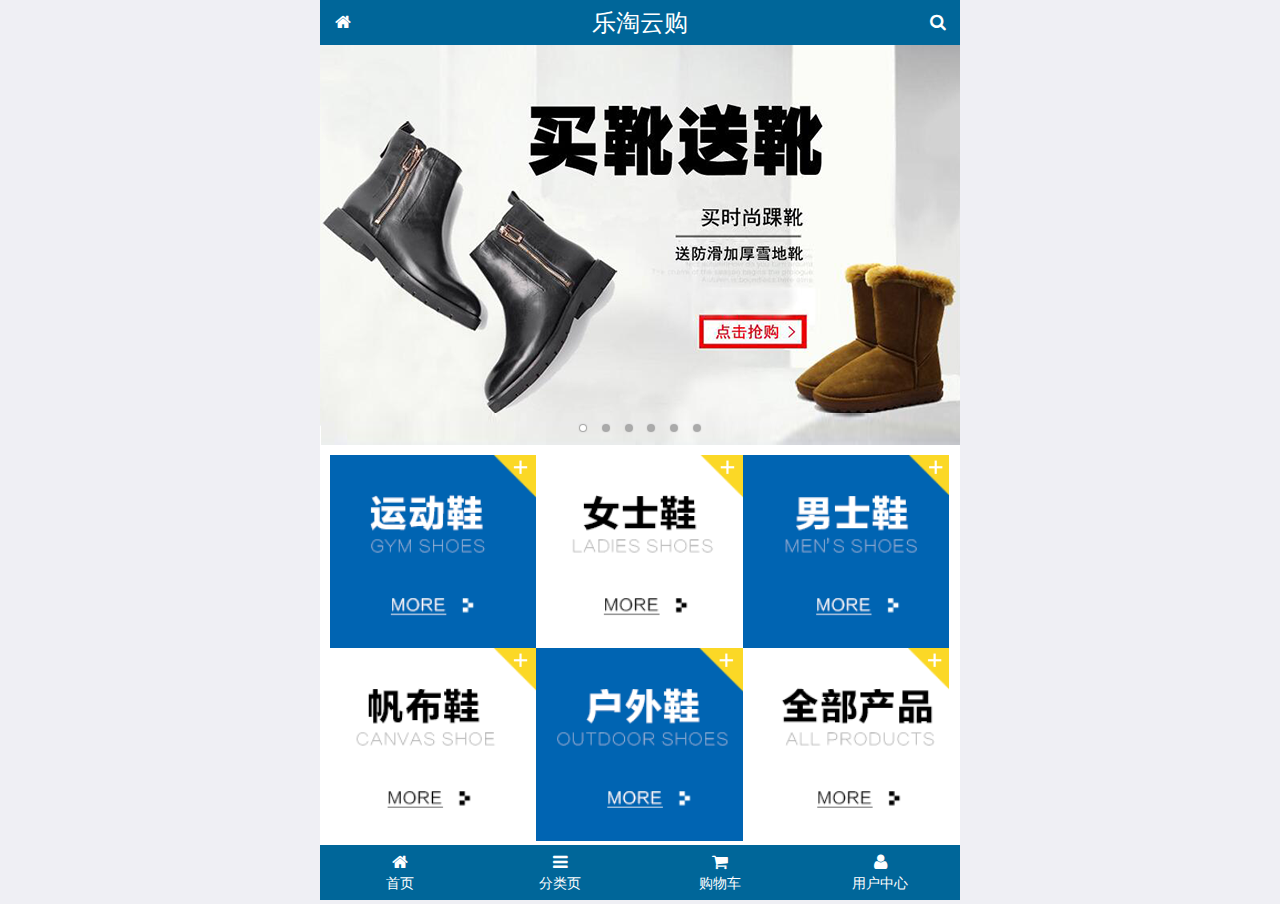
<file: public/1-front/index.html>
<!DOCTYPE html>
<html lang="en">

<head>
  <meta charset="UTF-8">
  <meta name="viewport" content="width=device-width,user-scalable=no, initial-scale=1.0">
  <meta http-equiv="X-UA-Compatible" content="ie=edge">
  <title>乐淘移动端</title>
  <link rel="stylesheet" href="./lib/mui/css/mui.css">
  <link rel="stylesheet" href="./lib/fa/css/font-awesome.css">
  <link rel="icon" href="./favicon.ico">
  <link rel="stylesheet" href="./css/index.css">
  <link rel="stylesheet" href="./css/comon.css">
</head>

<body>
  <div class="lt_container">
    <!-- 头部 -->
    <div class="header">
      <a href="index.html" class="icon-left"><i class="fa fa-home"></i></a>
      <h3>乐淘云购</h3>
      <a href="s" class="icon-right"><i class="fa fa-search"></i></a>
    </div>
    <!-- 中部 -->
    <div class="center">
      <div class="mui-scroll-wrapper">
        <div class="mui-scroll">
                <!-- 轮播图 -->
          <div class="mui-slider">
            <div class="mui-slider-group mui-slider-loop">

              <div class="mui-slider-item mui-slider-item-duplicate">
                <a href="#"><img src="./images/banner6.png" /></a>
              </div>

              <div class="mui-slider-item"><a href="#"><img src="./images/banner1.png" /></a></div>
              <div class="mui-slider-item"><a href="#"><img src="./images/banner2.png" /></a></div>
              <div class="mui-slider-item"><a href="#"><img src="./images/banner3.png" /></a></div>
              <div class="mui-slider-item"><a href="#"><img src="./images/banner4.png" /></a></div>
              <div class="mui-slider-item"><a href="#"><img src="./images/banner5.png" /></a></div>
              <div class="mui-slider-item"><a href="#"><img src="./images/banner6.png" /></a></div>

              <div class="mui-slider-item mui-slider-item-duplicate">
                <a href="#"><img src="./images/banner1.png" /></a>
              </div>

            </div>
            <!-- 小圆点 -->
            <div class="mui-slider-indicator ">
              <div class="mui-indicator mui-active"></div>
              <div class="mui-indicator"></div>
              <div class="mui-indicator"></div>
              <div class="mui-indicator"></div>
              <div class="mui-indicator"></div>
              <div class="mui-indicator"></div>
            </div>
          </div>

          <!-- 导航区域 -->
          <div class="nav">
            <ul class="mui-clearfix">
              <li>
                <a href="#"><img src="./images/nav1.png" alt=""></a>
              </li>
              <li>
                <a href="#"><img src="./images/nav2.png" alt=""></a>
              </li>
              <li>
                <a href="#"><img src="./images/nav3.png" alt=""></a>
              </li>
              <li>
                <a href="#"><img src="./images/nav4.png" alt=""></a>
              </li>
              <li>
                <a href="#"><img src="./images/nav5.png" alt=""></a>
              </li>
              <li>
                <a href="#"><img src="./images/nav6.png" alt=""></a>
              </li>
            </ul>
          </div>
         <!-- 产品区 -->
        <div class="product">
          <ul>
            <li class="product-item">
              <a href="#">
                <img src="./images/product.jpg" alt="">
                <p class="info mui-ellipsis-2">adidas阿迪达斯 男式 场下休闲篮球鞋S83700场下休闲篮球鞋S83700 </p>
                <p>
                  <span class="price">¥560</span>
                  <span class="oldPrice">¥580</span>
                </p>
                <button class="mui-btn mui-btn-primary">立刻购买</button>

              </a>
            </li>
            <li class="product-item">
              <a href="#">
                <img src="./images/product.jpg" alt="">
                <p class="info mui-ellipsis-2">adidas阿迪达斯 男式 场下休闲篮球鞋S83700场下休闲篮球鞋S83700 </p>
                <p>
                  <span class="price">¥560</span>
                  <span class="oldPrice">¥580</span>
                </p>
                <button class="mui-btn mui-btn-primary">立刻购买</button>

              </a>
            </li>
            <li class="product-item">
              <a href="#">
                <img src="./images/product.jpg" alt="">
                <p class="info mui-ellipsis-2">adidas阿迪达斯 男式 场下休闲篮球鞋S83700场下休闲篮球鞋S83700 </p>
                <p>
                  <span class="price">¥560</span>
                  <span class="oldPrice">¥580</span>
                </p>
                <button class="mui-btn mui-btn-primary">立刻购买</button>

              </a>
            </li>
            <li class="product-item">
              <a href="#">
                <img src="./images/product.jpg" alt="">
                <p class="info mui-ellipsis-2">adidas阿迪达斯 男式 场下休闲篮球鞋S83700场下休闲篮球鞋S83700 </p>
                <p>
                  <span class="price">¥560</span>
                  <span class="oldPrice">¥580</span>
                </p>
                <button class="mui-btn mui-btn-primary">立刻购买</button>

              </a>
            </li>
            <li class="product-item">
              <a href="#">
                <img src="./images/product.jpg" alt="">
                <p class="info mui-ellipsis-2">adidas阿迪达斯 男式 场下休闲篮球鞋S83700场下休闲篮球鞋S83700 </p>
                <p>
                  <span class="price">¥560</span>
                  <span class="oldPrice">¥580</span>
                </p>
                <button class="mui-btn mui-btn-primary">立刻购买</button>

              </a>
            </li>
            <li class="product-item">
              <a href="#">
                <img src="./images/product.jpg" alt="">
                <p class="info mui-ellipsis-2">adidas阿迪达斯 男式 场下休闲篮球鞋S83700场下休闲篮球鞋S83700 </p>
                <p>
                  <span class="price">¥560</span>
                  <span class="oldPrice">¥580</span>
                </p>
                <button class="mui-btn mui-btn-primary">立刻购买</button>

              </a>
            </li>
            <li class="product-item">
              <a href="#">
                <img src="./images/product.jpg" alt="">
                <p class="info mui-ellipsis-2">adidas阿迪达斯 男式 场下休闲篮球鞋S83700场下休闲篮球鞋S83700 </p>
                <p>
                  <span class="price">¥560</span>
                  <span class="oldPrice">¥580</span>
                </p>
                <button class="mui-btn mui-btn-primary">立刻购买</button>

              </a>
            </li>
            <li class="product-item">
              <a href="#">
                <img src="./images/product.jpg" alt="">
                <p class="info mui-ellipsis-2">adidas阿迪达斯 男式 场下休闲篮球鞋S83700场下休闲篮球鞋S83700 </p>
                <p>
                  <span class="price">¥560</span>
                  <span class="oldPrice">¥580</span>
                </p>
                <button class="mui-btn mui-btn-primary">立刻购买</button>

              </a>
            </li>
           
          </ul>
        </div>


        </div>
      </div>
    </div>
    <!-- 底部 -->
    <div class="footer">
      <ul>
        <li>
          <a href="index.html">
            <i class="fa fa-home"></i>
            <p>首页</p>
          </a>
        </li>
        <li>
          <a href="category.html">
            <i class="fa fa-bars"></i>
            <p>分类页</p>
          </a>
        </li>
        <li>
          <a href="cart.html">
            <i class="fa fa-shopping-cart"></i>
            <p>购物车</p>
          </a>
        </li>
        <li>
          <a href="user.html">
            <i class="fa fa-user"></i>
            <p>用户中心</p>
          </a>
        </li>
      </ul>
    </div>


  </div>






  <script src="./lib/mui/js/mui.js"></script>
  <script src="./js/common.js"></script>
</body>

</html>
</file>
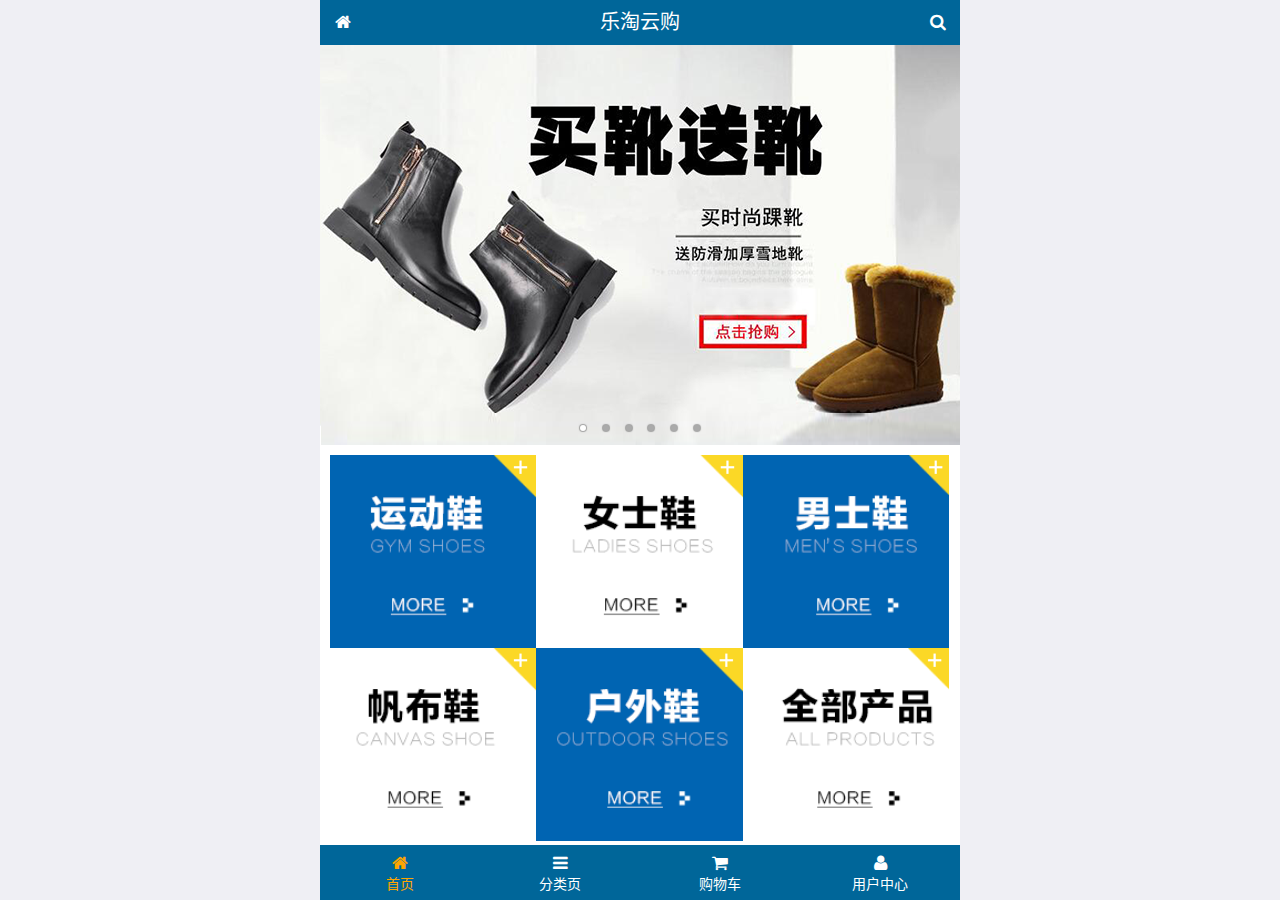
<file: public/mobile/index.html>
<!DOCTYPE html>
<html lang="zh-CN">
<head>
  <meta charset="UTF-8">
  <title>乐淘商城</title>
  <meta name="viewport" content="width=device-width, user-scalable=no, initial-scale=1.0, maximum-scale=1.0, minimum-scale=1.0">
  <!-- 引入字体图标库的css -->
  <link rel="stylesheet" href="./lib/fa/css/font-awesome.min.css">
  <link rel="stylesheet" href="./lib/mui/css/mui.css">
  <link rel="stylesheet" href="./css/common.css">
  <link rel="stylesheet" href="./css/index.css">
  <link rel="icon" href="favicon.ico">
</head>
<body>
<!--<span class="fa fa-pause"></span>-->
<!--<span class="mui-icon mui-icon-camera"></span>-->

<!-- 全屏容器 -->
<div class="lt_container">

  <!-- 乐淘头部 -->
  <div class="lt_header">
    <a href="index.html" class="icon_left"><i class="fa fa-home"></i></a>
    <h3>乐淘云购</h3>
    <a href="search.html" class="icon_right"><i class="fa fa-search"></i></a>
  </div>

  <!-- 乐淘主体 -->
  <div class="lt_main">
    <div class="mui-scroll-wrapper">
      <div class="mui-scroll">
        <!--这里放置真实显示的DOM内容-->

        <!-- 轮播图 -->
        <div class="mui-slider">

          <!-- 图片区域 -->
          <div class="mui-slider-group mui-slider-loop">
            <!-- 添加假图 -->
            <div class="mui-slider-item mui-slider-item-duplicate">
              <a href="#"><img src="./images/banner6.png" /></a>
            </div>

            <div class="mui-slider-item"><a href="#"><img src="./images/banner1.png" /></a></div>
            <div class="mui-slider-item"><a href="#"><img src="./images/banner2.png" /></a></div>
            <div class="mui-slider-item"><a href="#"><img src="./images/banner3.png" /></a></div>
            <div class="mui-slider-item"><a href="#"><img src="./images/banner4.png" /></a></div>
            <div class="mui-slider-item"><a href="#"><img src="./images/banner5.png" /></a></div>
            <div class="mui-slider-item"><a href="#"><img src="./images/banner6.png" /></a></div>

            <!-- 添加假图 -->
            <div class="mui-slider-item mui-slider-item-duplicate">
              <a href="#"><img src="./images/banner1.png" /></a>
            </div>
          </div>

          <!-- 小圆点结构 -->
          <div class="mui-slider-indicator">
            <div class="mui-indicator mui-active"></div>
            <div class="mui-indicator"></div>
            <div class="mui-indicator"></div>
            <div class="mui-indicator"></div>
            <div class="mui-indicator"></div>
            <div class="mui-indicator"></div>
          </div>

        </div>

        <!-- 导航区域 -->
        <div class="lt_nav">
          <ul class="mui-clearfix">
            <li><a href="#"><img src="./images/nav1.png" alt=""></a></li>
            <li><a href="#"><img src="./images/nav2.png" alt=""></a></li>
            <li><a href="#"><img src="./images/nav3.png" alt=""></a></li>
            <li><a href="#"><img src="./images/nav4.png" alt=""></a></li>
            <li><a href="#"><img src="./images/nav5.png" alt=""></a></li>
            <li><a href="#"><img src="./images/nav6.png" alt=""></a></li>
          </ul>
        </div>

        <!-- 产品区域 -->
        <div class="lt_product">
          <ul>
            <li class="lt_product_item">
              <a href="#">
                <img src="./images/product.jpg" alt="">
                <p class="info mui-ellipsis-2">adidas阿迪达斯 男式 场下休闲篮球鞋S83700场下休闲篮球鞋S83700 </p>
                <p>
                  <span class="price">¥560</span>
                  <span class="oldPrice">¥580</span>
                </p>
                <button class="mui-btn mui-btn-primary">立即购买</button>
              </a>
            </li>
            <li class="lt_product_item">
              <a href="#">
                <img src="./images/product.jpg" alt="">
                <p class="info mui-ellipsis-2">adidas阿迪达斯 男式 场下休闲篮球鞋S83700场下休闲篮球鞋S83700 </p>
                <p>
                  <span class="price">¥560</span>
                  <span class="oldPrice">¥580</span>
                </p>
                <button class="mui-btn mui-btn-primary">立即购买</button>
              </a>
            </li>
            <li class="lt_product_item">
              <a href="#">
                <img src="./images/product.jpg" alt="">
                <p class="info mui-ellipsis-2">adidas阿迪达斯 男式 场下休闲篮球鞋S83700场下休闲篮球鞋S83700 </p>
                <p>
                  <span class="price">¥560</span>
                  <span class="oldPrice">¥580</span>
                </p>
                <button class="mui-btn mui-btn-primary">立即购买</button>
              </a>
            </li>
            <li class="lt_product_item">
              <a href="#">
                <img src="./images/product.jpg" alt="">
                <p class="info mui-ellipsis-2">adidas阿迪达斯 男式 场下休闲篮球鞋S83700场下休闲篮球鞋S83700 </p>
                <p>
                  <span class="price">¥560</span>
                  <span class="oldPrice">¥580</span>
                </p>
                <button class="mui-btn mui-btn-primary">立即购买</button>
              </a>
            </li>
            <li class="lt_product_item">
              <a href="#">
                <img src="./images/product.jpg" alt="">
                <p class="info mui-ellipsis-2">adidas阿迪达斯 男式 场下休闲篮球鞋S83700场下休闲篮球鞋S83700 </p>
                <p>
                  <span class="price">¥560</span>
                  <span class="oldPrice">¥580</span>
                </p>
                <button class="mui-btn mui-btn-primary">立即购买</button>
              </a>
            </li>
            <li class="lt_product_item">
              <a href="#">
                <img src="./images/product.jpg" alt="">
                <p class="info mui-ellipsis-2">adidas阿迪达斯 男式 场下休闲篮球鞋S83700场下休闲篮球鞋S83700 </p>
                <p>
                  <span class="price">¥560</span>
                  <span class="oldPrice">¥580</span>
                </p>
                <button class="mui-btn mui-btn-primary">立即购买</button>
              </a>
            </li>
            <li class="lt_product_item">
              <a href="#">
                <img src="./images/product.jpg" alt="">
                <p class="info mui-ellipsis-2">adidas阿迪达斯 男式 场下休闲篮球鞋S83700场下休闲篮球鞋S83700 </p>
                <p>
                  <span class="price">¥560</span>
                  <span class="oldPrice">¥580</span>
                </p>
                <button class="mui-btn mui-btn-primary">立即购买</button>
              </a>
            </li>
            <li class="lt_product_item">
              <a href="#">
                <img src="./images/product.jpg" alt="">
                <p class="info mui-ellipsis-2">adidas阿迪达斯 男式 场下休闲篮球鞋S83700场下休闲篮球鞋S83700 </p>
                <p>
                  <span class="price">¥560</span>
                  <span class="oldPrice">¥580</span>
                </p>
                <button class="mui-btn mui-btn-primary">立即购买</button>
              </a>
            </li>
          </ul>
        </div>

      </div>
    </div>
  </div>

  <!-- 乐淘底部 -->
  <div class="lt_footer">
    <ul>
      <li><a href="index.html" class="current"><i class="fa fa-home"></i><p>首页</p></a></li>
      <li><a href="category.html"><i class="fa fa-bars"></i><p>分类页</p></a></li>
      <li><a href="cart.html"><i class="fa fa-shopping-cart"></i><p>购物车</p></a></li>
      <li><a href="user.html"><i class="fa fa-user"></i><p>用户中心</p></a></li>
    </ul>
  </div>
</div>


<script src="./lib/zepto/zepto.min.js"></script>
<script src="./lib/mui/js/mui.js"></script>
<script src="./js/common.js"></script>
</body>
</html>
</file>
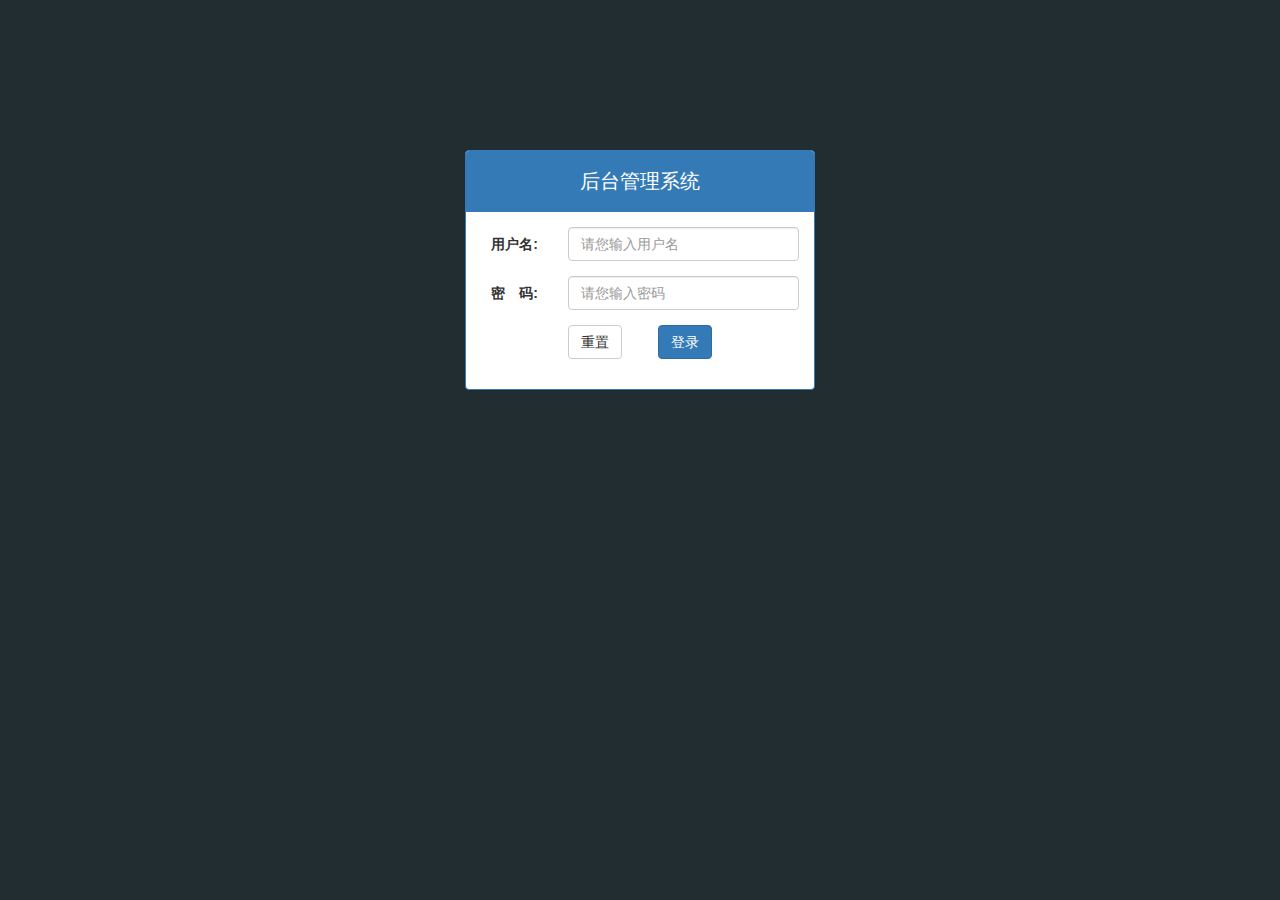
<file: public/01-back/login.html>
<!DOCTYPE html>
<html lang="en">

<head>
  <meta charset="UTF-8">
  <meta name="viewport" content="width=device-width, user-scalable=no, initial-scale=1.0, maximum-scale=1.0, minimum-scale=1.0">
  <meta http-equiv="X-UA-Compatible" content="ie=edge">
  <title>电商登录页面</title>
  <link rel="stylesheet" href="./lib/bootstrap/css/bootstrap.css">
  <link rel="stylesheet" href="./lib/bootstrap-validator/css/bootstrapValidator.min.css">
  <link rel="stylesheet" href="./css/conmon.css">
</head>

<body class="bo_bg">


  <div class="container">
    <div class="col-lg-4 col-lg-offset-4 mt_150">
      <div class="panel panel-primary">
        <div class="panel-heading">
          <h3 class="panel-title">后台管理系统</h3>
        </div>
        <div class="panel-body">
          <form class="form-horizontal" id="form">
            <div class="form-group">
              <label for="username" class="col-sm-3 control-label">用户名:</label>
              <div class="col-sm-9">
                <input type="text" name="username" class="form-control" id="username" placeholder="请您输入用户名">
              </div>
            </div>
            <div class="form-group">
              <label for="password" class="col-sm-3 control-label">密　码:</label>
              <div class="col-sm-9">
                <input type="password" name="password" class="form-control" id="password" placeholder="请您输入密码">
              </div>
            </div>

            <div class="form-group">
              <div class="col-sm-offset-3 col-sm-6">
                <button type="reset" class="btn btn-default pull-left">重置</button>
                <button type="submit" class="btn btn-primary pull-right">登录</button>
              </div>
            </div>
          </form>
        </div>
      </div>
    </div>
  </div>




  <script src="./lib/jquery/jquery.min.js"></script>
  <script src="./lib/bootstrap/js/bootstrap.min.js"></script>
  <script src="./lib/bootstrap-validator/js/bootstrapValidator.min.js"></script>
  <script src="./js/login.js"></script>
</body>

</html>
</file>
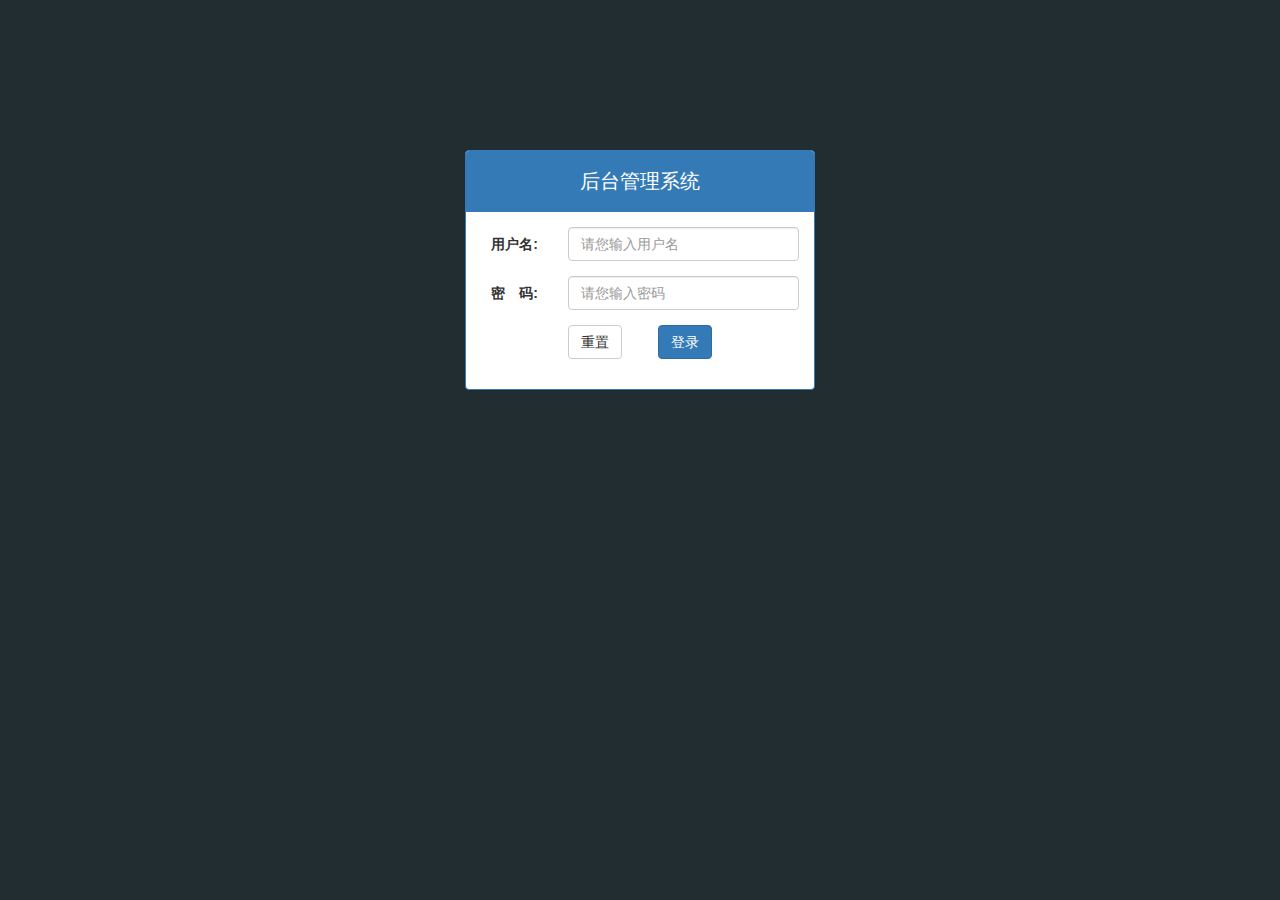
<file: public/02-back/02login.html>
<!DOCTYPE html>
<html lang="en">
<head>
  <meta charset="UTF-8">
  <meta name="viewport" content="width=device-width, initial-scale=1.0">
  <meta http-equiv="X-UA-Compatible" content="ie=edge">
  <title>登录页面</title>
  <link rel="stylesheet" href="./lib/bootstrap/css/bootstrap.css">
  <link rel="stylesheet" href="./lib/bootstrap-validator/css/bootstrapValidator.min.css">
  <link rel="stylesheet" href="./css/common.css">
</head>
<body class="body_bg">
 
  <div class="container">
    <div class="col-lg-4 col-lg-offset-4 mt_150">
      <div class="panel panel-primary">
        <div class="panel-heading">
          <h3 class="panel-title">后台管理系统</h3>
        </div>
        <div class="panel-body">
          <form class="form-horizontal" id="form">
            <div class="form-group">
              <label for="username" class="col-sm-3 control-label">用户名:</label>
              <div class="col-sm-9">
                <input type="text" name="username" class="form-control" id="username" placeholder="请您输入用户名">
              </div>
            </div>
            <div class="form-group">
              <label for="password" class="col-sm-3 control-label">密　码:</label>
              <div class="col-sm-9">
                <input type="password" name="password" class="form-control" id="password" placeholder="请您输入密码">
              </div>
            </div>

            <div class="form-group">
              <div class="col-sm-offset-3 col-sm-6">
                <button type="reset" class="btn btn-default pull-left">重置</button>
                <button type="submit" class="btn btn-primary pull-right">登录</button>
              </div>
            </div>
          </form>
        </div>
      </div>
    </div>
  </div>

  <script src="./lib/jquery/jquery.min.js"></script>
  <script src="./lib/bootstrap/js/bootstrap.min.js"></script>
  <script src="./lib/bootstrap-validator/js/bootstrapValidator.min.js"></script>
   <script src="./js/02login.js"></script>
</body>
</html>
</file>
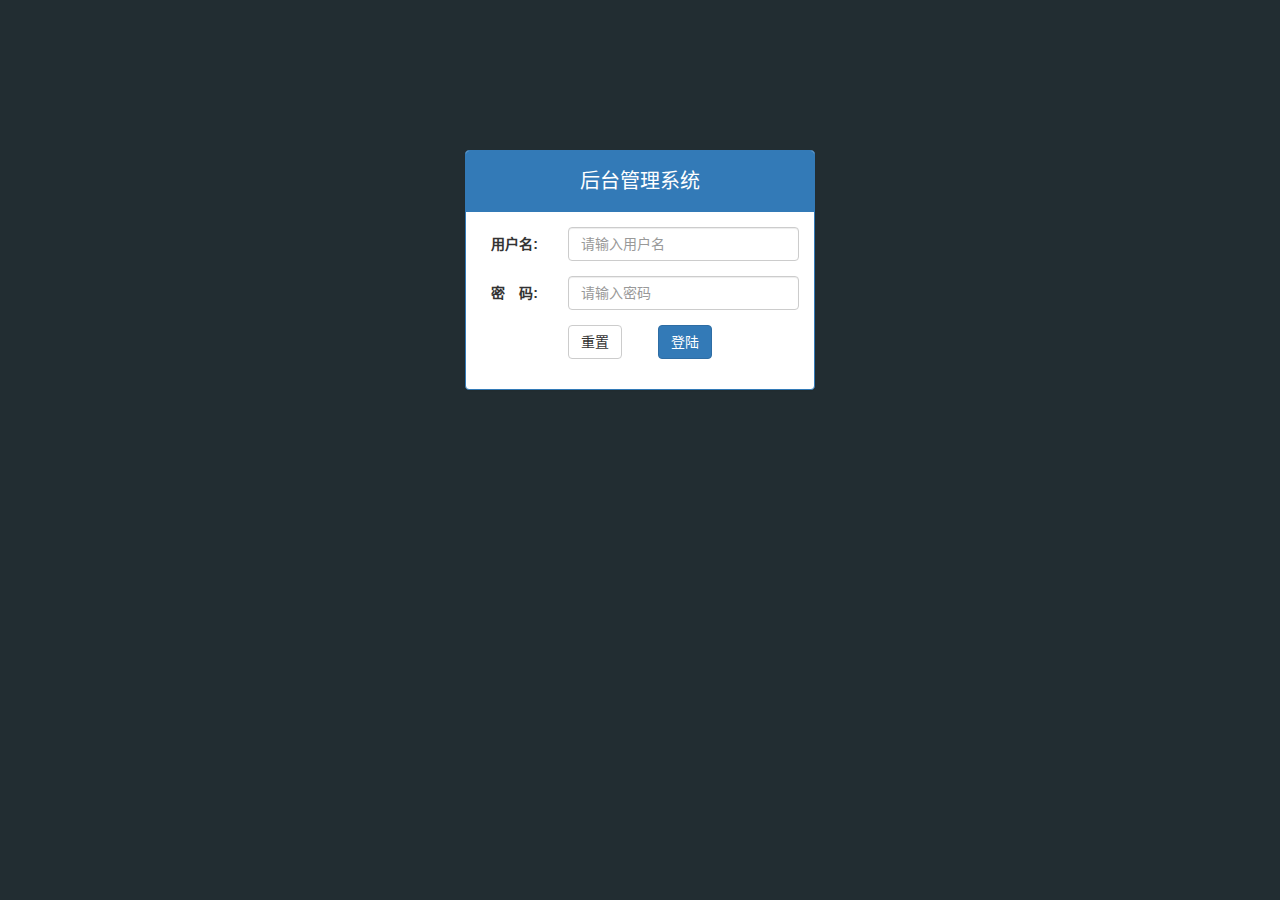
<file: public/manage/login.html>
<!DOCTYPE html>
<html lang="zh-CN">
<head>
  <meta charset="UTF-8">
  <title>乐淘电商</title>
  <link rel="stylesheet" href="lib/bootstrap/css/bootstrap.css">
  <link rel="stylesheet" href="lib/bootstrap-validator/css/bootstrapValidator.min.css">
  <link rel="stylesheet" href="lib/nprogress/nprogress.css">
  <link rel="stylesheet" href="css/common.css">
</head>
<body class="body_bg">


<div class="container">
  <div class="col-lg-4 col-lg-offset-4 mt_150">
    <div class="panel panel-primary">
      <div class="panel-heading">
        <h3 class="panel-title text-center">后台管理系统</h3>
      </div>
      <div class="panel-body">
        <form class="form-horizontal" id="form">
          <div class="form-group">
            <label for="username" class="col-sm-3 control-label">用户名:</label>
            <div class="col-sm-9">
              <input type="text" class="form-control" id="username" name="username" placeholder="请输入用户名">
            </div>
          </div>
          <div class="form-group">
            <label for="password" class="col-sm-3 control-label">密　码:</label>
            <div class="col-sm-9">
              <input type="password" class="form-control" name="password" id="password" placeholder="请输入密码">
            </div>
          </div>
          <div class="form-group">
            <div class="col-sm-offset-3 col-sm-6">
              <button type="reset" class="btn btn-default pull-left">重置</button>
              <button type="submit" class="btn btn-primary pull-right">登陆</button>
            </div>
          </div>
        </form>
      </div>
    </div>
  </div>
</div>



<script src="lib/jquery/jquery.min.js"></script>
<script src="lib/bootstrap/js/bootstrap.min.js"></script>
<script src="lib/bootstrap-validator/js/bootstrapValidator.min.js"></script>
<script src="lib/nprogress/nprogress.js"></script>
<script src="js/common.js"></script>
<script src="js/login.js"></script>

</body>
</html>
</file>
<file: public/1-front/css/index.css>
.nav{
  padding: 10px;
}
.nav li{
  float: left;
  width: 33.3%;

}
.nav li a{
  display: block;
}
.nav li img{
  width: 100%;
  display: block;
}
.product {
  padding: 10px;
}
.product .product-item {
  padding: 10px;
  float: left;
  width: 48%;
  text-align: center;
  border: 1px solid #ccc;
  margin-bottom: 15px;

}
.product .product-item:nth-child(2n+1){
  margin-right: 4%;
}
.product .product-item a{
  display: block;
  width: 100%;
  height: 100%;
 
}
.product .product-item img{
   width: 130px;
   height: 130px;
   margin: 0 auto;
}
.product .product-item .price {
  color: red;
}
.product .product-item .oldPrice{
 text-decoration: line-through;
}
</file>
<file: public/1-front/css/comon.css>
html,body{
  width: 100%;
  height: 100%;
}
ul {
  list-style: none;
  margin: 0;
  padding: 0;
}
.lt_container {
    width: 100%;
    height: 100%;
    /* background-color: pink; */
    max-width: 640px;
    min-width: 320px;
    margin: 0 auto;
    position: relative;
    padding-top: 45px;
    padding-bottom: 55px;
}
.lt_container .header{
   position: absolute;
   top: 0;
   left: 0;
   height: 45px;
   width: 100%;
   background-color: #006699;
   padding-left: 45px;
   padding-right: 45px;
   max-width: 640px;
   min-width: 320px;
}
.header .icon-left,
.header .icon-right{
  position: absolute;
  top: 0;
  width: 45px;
  height: 45px;
  line-height: 45px;
  text-align: center;
  color: #fff;
}
.header .icon-left{
  left: 0;
}
.header .icon-right{
  right: 0;
}
.header h3{
  color: #fff;
  font-weight: 500;
  height: 45px;
  width: 100%;
  line-height: 45px;
  text-align: center;
  margin: 0;
}
 



.lt_container .footer{
  position: absolute;
  bottom: 0;
  left: 0;
  height: 55px;
  width: 100%;
  background-color: #006699;
  max-width: 640px;
  min-width: 320px;
}
.lt_container .footer li{
  float: left;
  width: 25%;
  text-align: center;
}
.lt_container .footer li a{
  display: block;
  padding-top: 7px;
}
.lt_container .footer li a i{
  color: #fff;
}
.lt_container .footer li a p{
  color: #fff;
}

.center{
  width: 100%;
  height: 100%;
  /* background-color: blue */
  position: relative;
  background-color: #fff;
}
</file>
<file: public/mobile/css/common.css>
html, body {
  width: 100%;
  height: 100%;
}

ul {
  list-style: none;
  margin: 0;
  padding: 0;
}
img {
  display: block;
  width: 100%;
}

/* 全屏容器 */
.lt_container {
  width: 100%;
  height: 100%;
  background-color: #fff;
  min-width: 320px;
  max-width: 640px;
  margin: 0 auto;
  position: relative;
  padding-top: 45px;
  padding-bottom: 55px;
}

.lt_header {
  position: absolute;
  left: 0;
  top: 0;
  width: 100%;
  height: 45px;
  background-color: #006699;
  padding-left: 45px;
  padding-right: 45px;
}

.lt_header .icon_left,
.lt_header .icon_right {
  width: 45px;
  height: 45px;
  line-height: 45px;
  text-align: center;
  position: absolute;
  top: 0;
  color: #fff;
}
.lt_header .icon_left {
  left: 0;
}
.lt_header .icon_right {
  right: 0;
}

.lt_header h3 {
  height: 45px;
  line-height: 45px;
  color: #fff;
  font-size: 20px;
  text-align: center;
  margin: 0;
  font-weight: normal;
}



.lt_footer {
  position: absolute;
  left: 0;
  bottom: 0;
  width: 100%;
  height: 55px;
  background-color: #006699;
  overflow: hidden;
}
.lt_footer li {
  float: left;
  width: 25%;
  text-align: center;
}
.lt_footer li a {
  width: 100%;
  height: 100%;
  display: block;
  color: #fff;
  padding-top: 8px;
}
.lt_footer li p {
  color: #fff;
  margin: 0;
}

.lt_footer li a.current {
  color: orange;
}
.lt_footer li a.current p{
  color: orange;
}



.lt_main {
  width: 100%;
  height: 100%;
  position: relative;
}



/* 公共的搜索框样式 */
.lt_search {
  padding: 10px;
  position: relative;
}
.lt_search .search_input {
  height: 34px;
  font-size: 12px;
  margin: 0;
  border-radius: 5px;
  border: 1px solid #007AFF;
}
.lt_search .search_btn {
  position: absolute;
  right: 10px;
  top: 10px;
  border-radius: 0 5px 5px 0;
}



/* 公共的商品样式 */
.lt_product {
  padding: 10px;
}
.lt_product_item {
  border: 1px solid #ccc;
  padding: 10px;
  float: left;
  width: 48%;
  margin-bottom: 10px;
  text-align: center;
}
.lt_product_item a {
  display: block;
  width: 100%;
  height: 100%;
}
.lt_product_item:nth-child(2n+1) {
  margin-right: 4%;
}
.lt_product_item .info {
  text-align: left;
  height: 40px;
}
.lt_product_item .price {
  color: red;
}
.lt_product_item .oldPrice {
  text-decoration: line-through;
}

.lt_product_item img {
  width: 130px;
  height: 130px;
  margin: 0 auto;
}



/* 公共的尺码样式 */
.lt_size span {
  width: 25px;
  height: 25px;
  text-align: center;
  line-height: 25px;
  display: inline-block;
  border: 1px solid #ccc;
  font-size: 12px;
  margin: 3px 0;
}
.lt_size span.current {
  background-color: orange;
  color: #fff;
}
</file>
<file: public/mobile/css/index.css>
.lt_nav {
  padding: 10px;
}
.lt_nav li {
  float: left;
  width: 33.3%;
}
.lt_nav li a {
  display: block;
}
</file>
<file: public/01-back/css/conmon.css>
a:link,
  a:visited,
  a:hover,
  a:active {
    text-decoration: none;
  }
 
  ul {
    list-style: none;
    padding: 0;
    margin: 0;
  }
  .red {
    color: #A94442;
  }
  .table.table-bordered th,
  .table.table-bordered td {
    text-align: center;
    vertical-align: middle;
  }



.bo_bg {
   background-color: #222d32;
}

.panel-title {
   height: 40px;
   line-height: 40px;
   font-size: 20px;
   text-align: center;
}
.mt_150{
   margin-top: 150px;
}
.mt_20 {
  margin-top: 20px;
}

.lt_aside {
  position: fixed;
  width: 180px;
  height: 100%;
  background-color: #222D32;
  top: 0;
  left: 0;
  z-index: 999;
  transition: all 1s;
}
.lt_aside.hidemenu {
 left: -180px;
}

.lt_aside .brand {
   width: 180px;
   height: 50px;
   line-height: 50px;
   text-align: center;
   font-size: 25px;
   background-color: #367FA9;
}
.lt_aside .brand a{
  color: #fff;
}
.lt_aside .user {
  padding-top: 30px;
  height: 180px;
}
.lt_aside .user img {
  width: 80px;
  height: 80px;
  border-radius: 50%;
  display: block;
  margin: 0 auto;

}
.lt_aside .user p{
  color: #fff;
  height: 40px;
  line-height: 40px;
  text-align: center;
  font-size: 20px;
 
}
.lt_aside .nav li a{
   display: block;
   height: 40px;
   line-height: 40px;
   padding-left: 40px;
   color: #fff;
   border-left:3px solid transparent;
}
.lt_aside .nav li a.current{
  background-color: #1D1F21;
  border-left:3px solid #006699;
}
.lt_aside .nav li a i{
  padding-right: 5px;
}
.lt_aside .nav li .child{
  display: none;
}
.lt_aside .nav li .child a{
  padding-left: 60px;
  
}
.lt_main {
  height: 1000px;
  padding-left: 180px;
  padding-top: 50px;
  transition: all 1s;

}
.lt_main.hidemenu {
  padding-left: 0;
}
.lt_topbar {
  position: fixed;
  top: 0;
  left: 0;
  width: 100%;
  height: 50px;
  background-color: #3C8DBC;
  padding-left: 180px;
  transition: all 1s;
}
.lt_topbar.hidemenu {
  padding-left: 0px;
}
.lt_topbar .icon_left,
.lt_topbar .icon_right{
  width: 50px;
  height: 50px;
  line-height: 50px;
  text-align: center;
  font-size: 20px;
  color: #fff;

}
.lt_content .echarts_left,
.lt_content .echarts_right{
     height: 400px;
     width: 48%;
    
}
</file>
<file: public/02-back/css/common.css>
.body_bg{
  background-color: #222d32;
}

.panel-title{
  height: 40px;
  line-height: 40px;
  text-align: center;
  font-size: 20px;
}

.mt_150{
  margin-top: 150px;
}
</file>
<file: public/manage/lib/nprogress/nprogress.css>
/* Make clicks pass-through */
#nprogress {
  pointer-events: none;
}

#nprogress .bar {
  background: greenyellow;

  position: fixed;
  z-index: 10000;
  top: 0;
  left: 0;

  width: 100%;
  height: 2px;
}

/* Fancy blur effect */
#nprogress .peg {
  display: block;
  position: absolute;
  right: 0px;
  width: 100px;
  height: 100%;
  box-shadow: 0 0 10px #29d, 0 0 5px #29d;
  opacity: 1.0;

  -webkit-transform: rotate(3deg) translate(0px, -4px);
      -ms-transform: rotate(3deg) translate(0px, -4px);
          transform: rotate(3deg) translate(0px, -4px);
}

/* Remove these to get rid of the spinner */
#nprogress .spinner {
  display: block;
  position: fixed;
  z-index: 1031;
  top: 15px;
  right: 15px;
}

#nprogress .spinner-icon {
  width: 18px;
  height: 18px;
  box-sizing: border-box;

  border: solid 2px transparent;
  border-top-color: #29d;
  border-left-color: #29d;
  border-radius: 50%;

  -webkit-animation: nprogress-spinner 400ms linear infinite;
          animation: nprogress-spinner 400ms linear infinite;
}

.nprogress-custom-parent {
  overflow: hidden;
  position: relative;
}

.nprogress-custom-parent #nprogress .spinner,
.nprogress-custom-parent #nprogress .bar {
  position: absolute;
}

@-webkit-keyframes nprogress-spinner {
  0%   { -webkit-transform: rotate(0deg); }
  100% { -webkit-transform: rotate(360deg); }
}
@keyframes nprogress-spinner {
  0%   { transform: rotate(0deg); }
  100% { transform: rotate(360deg); }
}
</file>
<file: public/manage/css/common.css>
.body_bg {
  background-color: #222D32;
}

html, body {
  width: 100%;
  height: 100%;
}

* {
  margin: 0;
  padding: 0;
}
ul {
  list-style: none;
}

a:link,
a:visited,
a:hover,
a:active {
  text-decoration: none;
}

.red {
  color: #A94442;
}

.table.table-bordered th,
.table.table-bordered td {
  text-align: center;
  vertical-align: middle;
}

.mt_150 {
  margin-top: 150px;
}
.mb_20 {
  margin-bottom: 20px;
}

.panel-title {
  height: 40px;
  line-height: 40px;
  font-size: 20px;
}

/* lt_aside 开始 */
.lt_aside {
  width: 180px;
  height: 100%;
  background-color: #222D32;
  position: fixed;
  left: 0;
  top: 0;
  z-index: 999;
  transition: all 1s;
}
.lt_aside.hidemenu {
  left: -180px;
}


.lt_aside .brand {
  height: 50px;
  line-height: 50px;
  font-size: 24px;
  background-color: #367FA9;
  text-align: center;
}
.lt_aside .brand a {
  color: white;
}

.lt_aside .user {
  height: 180px;
}
.lt_aside .user {
  padding-top: 30px;
}
.lt_aside .user img {
  width: 80px;
  height: 80px;
  border-radius: 50%;
  display: block;
  margin: 0 auto;
}
.lt_aside .user p {
  height: 40px;
  line-height: 40px;
  text-align: center;
  font-size: 18px;
  color: white;
}

.lt_aside .nav a {
  height: 40px;
  line-height: 40px;
  display: block;
  color: white;
  padding-left: 40px;
  border-left: 3px solid transparent;
}
.lt_aside .nav i {
  margin-right: 5px;
}
.lt_aside .nav a.current {
  background-color: #1D1F21;
  border-left: 3px solid #006699;
}
.lt_aside .nav .child a {
  padding-left: 60px;
}

/* lt_aside 结束  */



/* lt_main 开始 */
.lt_main {
  height: 1000px;
  width: 100%;
  padding-left: 180px;
  padding-top: 50px;
  transition: all 1s;
}
.lt_main.hidemenu {
  padding-left: 0px;
}

.lt_topbar {
  height: 50px;
  width: 100%;
  line-height: 50px;
  background-color: #3C8DBC;
  position: fixed;
  top: 0;
  right: 0;
  padding-left: 180px;
  transition: all 1s;
  z-index: 666;
}
.lt_topbar.hidemenu {
  padding-left: 0px;
}

.lt_topbar a {
  width: 50px;
  height: 50px;
  font-size: 16px;
  color: white;
  text-align: center;
}

.breadcrumb {
  margin-top: 20px;
}


.echarts_1,
.echarts_2 {
  width: 48%;
  height: 400px;
}

/* lt_main 结束 */
</file>
<file: public/01-back/lib/bootstrap-validator/css/bootstrapValidator.min.css>
/*!
 * BootstrapValidator (http://bootstrapvalidator.com)
 * The best jQuery plugin to validate form fields. Designed to use with Bootstrap 3
 *
 * @version     v0.5.1, built on 2014-08-22 4:55:09 PM
 * @author      https://twitter.com/nghuuphuoc
 * @copyright   (c) 2013 - 2014 Nguyen Huu Phuoc
 * @license     MIT
 */

.bv-form .help-block{margin-bottom:0}.bv-form .tooltip-inner{text-align:left}.nav-tabs li.bv-tab-success>a{color:#3c763d}.nav-tabs li.bv-tab-error>a{color:#a94442}
</file>
<file: public/02-back/lib/bootstrap-validator/css/bootstrapValidator.min.css>
/*!
 * BootstrapValidator (http://bootstrapvalidator.com)
 * The best jQuery plugin to validate form fields. Designed to use with Bootstrap 3
 *
 * @version     v0.5.1, built on 2014-08-22 4:55:09 PM
 * @author      https://twitter.com/nghuuphuoc
 * @copyright   (c) 2013 - 2014 Nguyen Huu Phuoc
 * @license     MIT
 */

.bv-form .help-block{margin-bottom:0}.bv-form .tooltip-inner{text-align:left}.nav-tabs li.bv-tab-success>a{color:#3c763d}.nav-tabs li.bv-tab-error>a{color:#a94442}
</file>
<file: public/manage/lib/bootstrap-validator/css/bootstrapValidator.min.css>
/*!
 * BootstrapValidator (http://bootstrapvalidator.com)
 * The best jQuery plugin to validate form fields. Designed to use with Bootstrap 3
 *
 * @version     v0.5.1, built on 2014-08-22 4:55:09 PM
 * @author      https://twitter.com/nghuuphuoc
 * @copyright   (c) 2013 - 2014 Nguyen Huu Phuoc
 * @license     MIT
 */

.bv-form .help-block{margin-bottom:0}.bv-form .tooltip-inner{text-align:left}.nav-tabs li.bv-tab-success>a{color:#3c763d}.nav-tabs li.bv-tab-error>a{color:#a94442}
</file>
